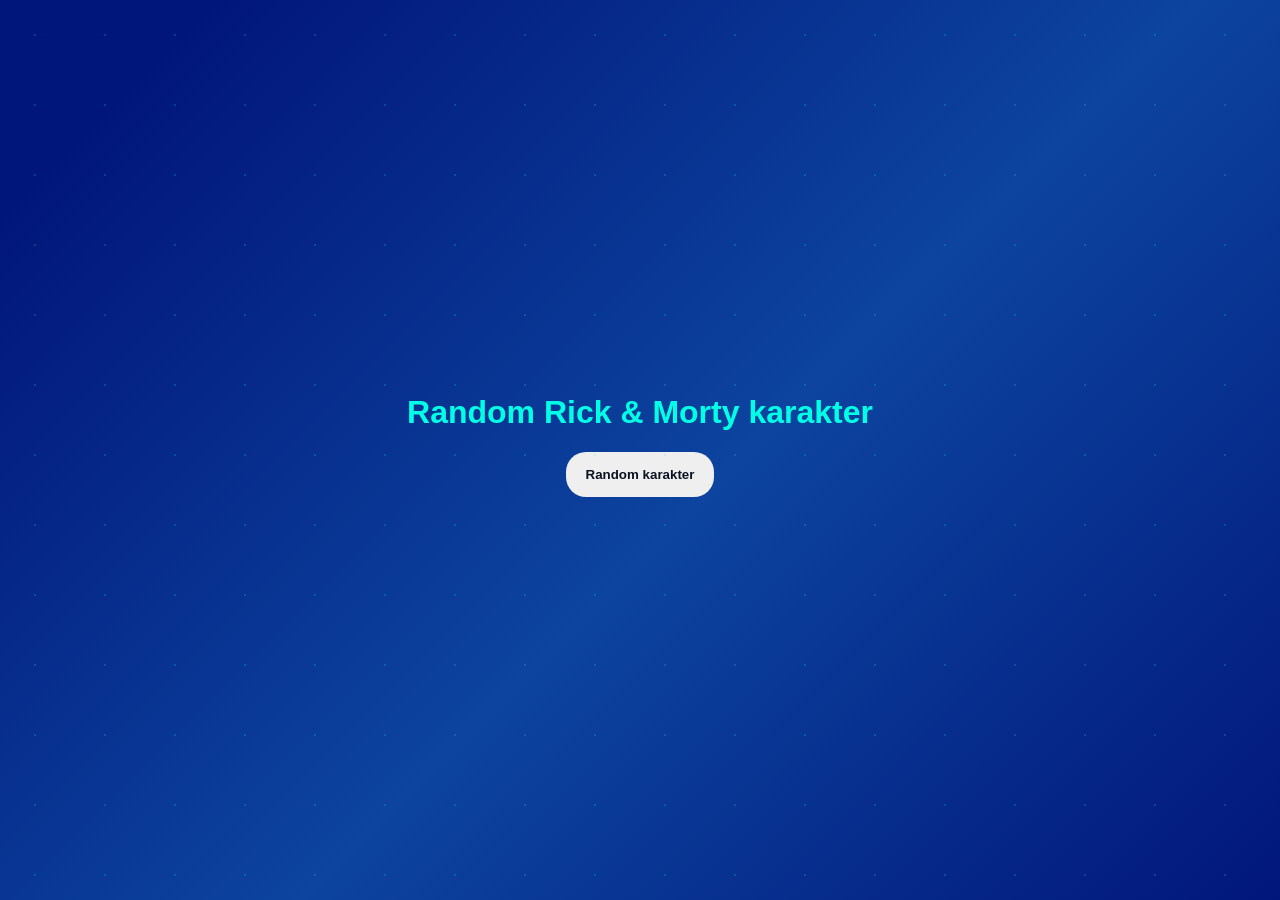
<file: index.html>
<!DOCTYPE html> 

<html lang="hu"> 
<a href="https://rekahanna.github.io/RAM/"></a>
<head>

  <meta charset="UTF-8">
  
  <meta name="viewport" content="width=device-width, initial-scale=1.0">
  <title>Random Character</title> 
  <link rel="stylesheet" href="style.css">
  <!-- Külső CSS fájl csatlakoztatása a kinézethez -->
</head>

<body>

  <h1>Random Rick & Morty karakter</h1>
  <button onclick="getCharacter()">Random karakter</button>
  <!-- Gomb, amely kattintáskor meghívja a getCharacter() JavaScript függvényt -->
  <div id="card"></div>
  <!-- Üres div, ide kerül majd a karakter adata JavaScript segítségével -->
  <script src="js.js"></script>
</body>
</html>
</file>
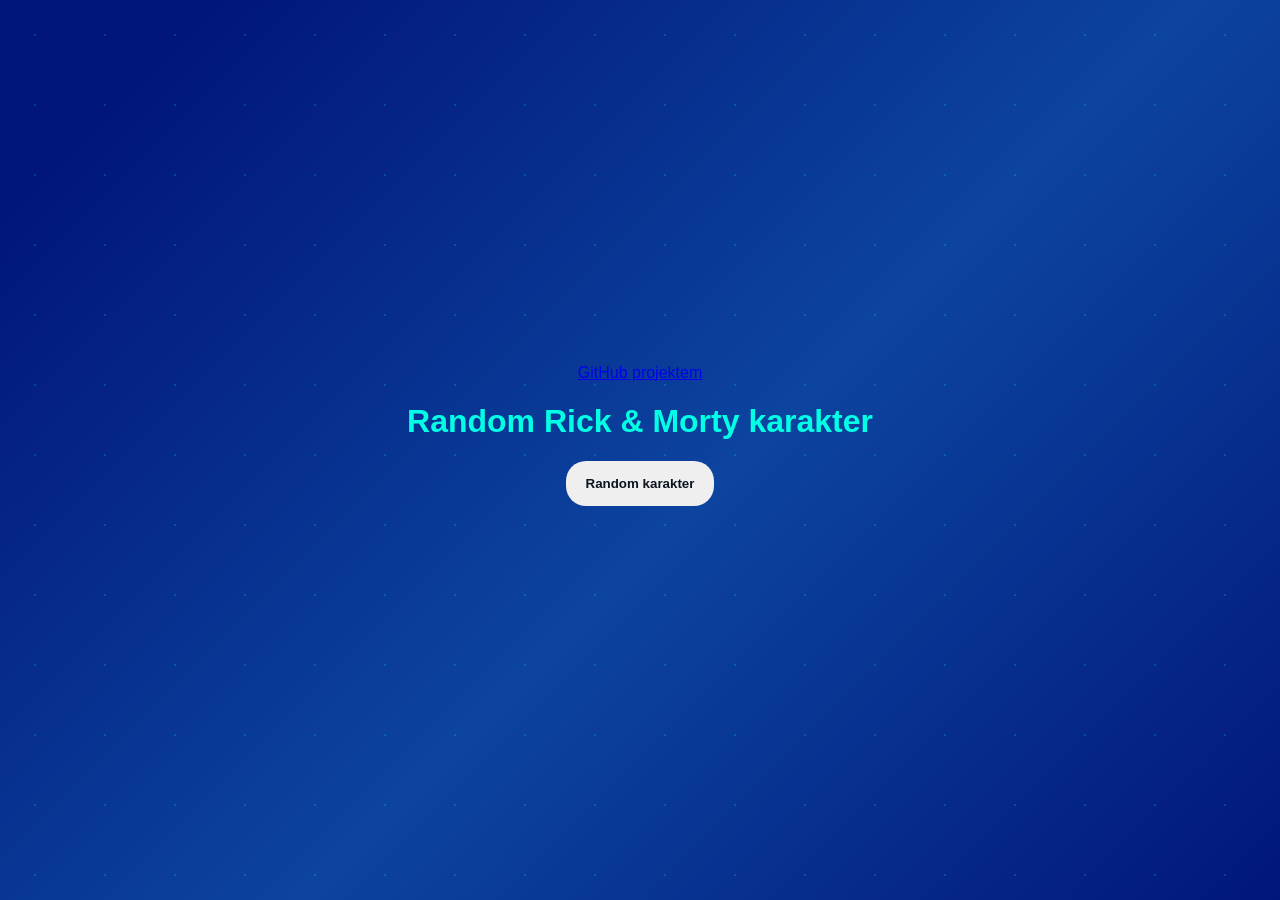
<file: MAIN.html>
<!DOCTYPE html> 

<html lang="hu"> 
<a href="https://rekahanna.github.io/RAM/">
    GitHub projektem
</a>
<head>

  <meta charset="UTF-8">
  
  <meta name="viewport" content="width=device-width, initial-scale=1.0">
  <!-- Reszponzív megjelenítés -->
  <title>Random Character</title> 
  <link rel="stylesheet" href="style.css">
  <!-- Külső CSS fájl csatlakoztatása a kinézethez -->
</head>

<body>

  <h1>Random Rick & Morty karakter</h1>
  <button onclick="getCharacter()">Random karakter</button>
  <!-- Gomb, amely kattintáskor meghívja a getCharacter() JavaScript függvényt -->
  <div id="card"></div>
  <!-- Üres div, ide kerül majd a karakter adata JavaScript segítségével -->
  <script src="js.js"></script>
  <!-- Külső JavaScript fájl betöltése -->
</body>
</html>
</file>
<file: style.css>
body{
    margin:0;
    min-height:100vh;
    display:flex;
    justify-content:center;
    align-items:center;
    flex-direction:column;
    position:relative;
    overflow:hidden;
    background: linear-gradient(135deg, #01167a 10%, #0c449f 55%, #01167a 100%);
    color:#00ffe5;
    font-family:Arial, sans-serif;
}

body::before{
    content:'';
    position:absolute;
    inset:0;
    opacity:0.8;
    pointer-events:none;
}

body::after{
    content:'';
    position:absolute;
    inset:0;
    background-image: radial-gradient(circle, rgba(0, 255, 247, 0.9) 1px, transparent 1px);
    background-size: 70px 70px;
    opacity: 0.2;
    pointer-events:none;
}

button{
    padding:15px 20px;
    border:none;
    border-radius:20px;
    cursor:pointer;
    background:linear-gradient(135deg, #00ffe5);
    color:#0b1220;
    font-weight:bold;
    margin-bottom:30px;
}

.card{
    background:rgba(0, 0, 0, 0.337);
    padding:20px;
    border-radius:20px;
    text-align:center;
    width:270px;
    border:1px solid #00ffe5;
    box-shadow:0 24px 60px rgba(0,0,1,0.8);
}

img{
    width:100%;
    border-radius:10px;
}
</file>
